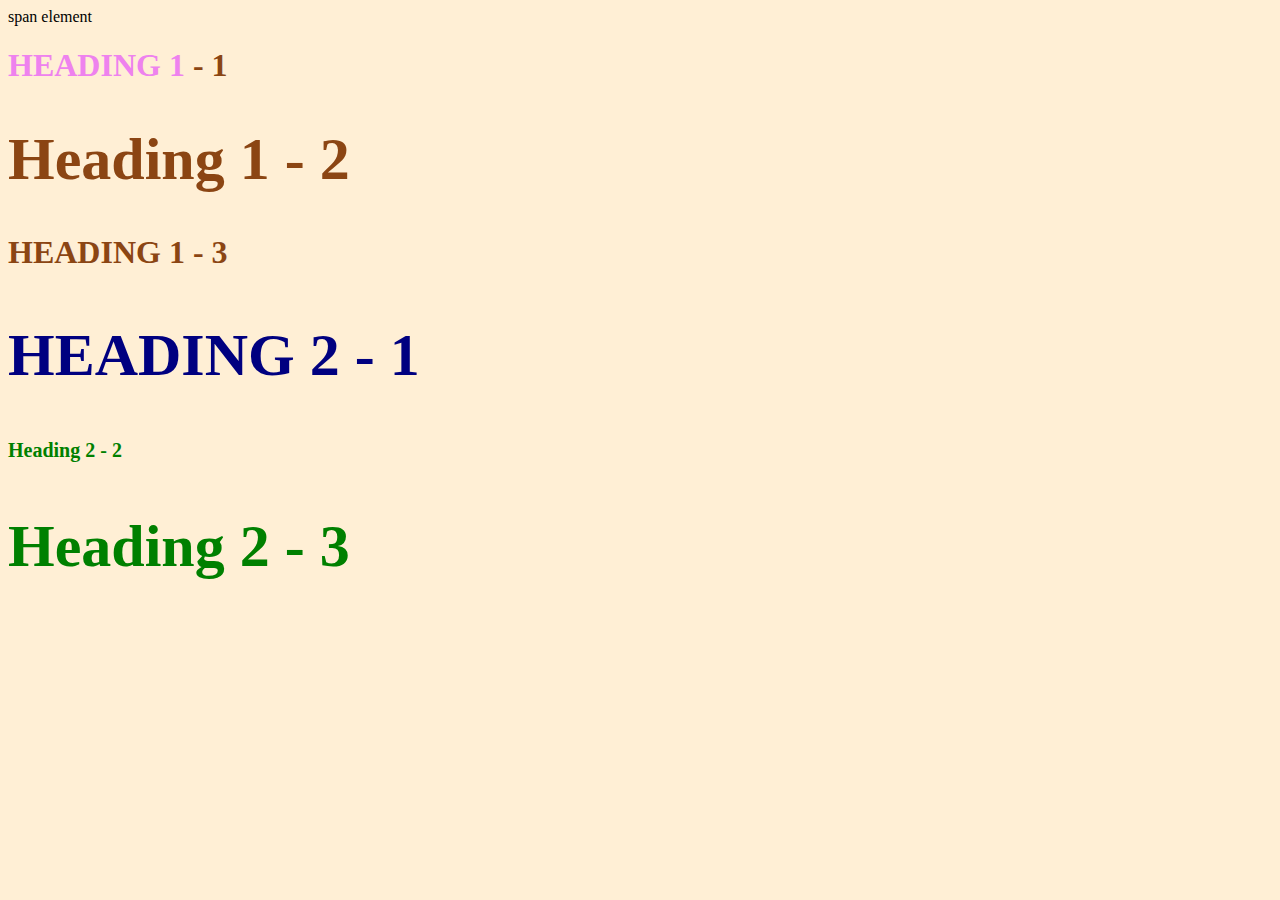
<file: style-test.html>
<!DOCTYPE html>
<html>
<head>
<link rel="stylesheet" href="css/test.css">
</head>
<body>
<span>span element</span>
<h1 class="uppercase"><span>Heading 1</span> - 1</h>      
<h1 class="big">Heading 1 - 2</h>
<h1 class="uppercase">Heading 1 - 3</h>
<h2 class="big uppercase">Heading 2 - 1</h2>
<h2>Heading 2 - 2</h2>
<h2 class="big">Heading 2 - 3</h2>
</body>
</html>
</file>
<file: css/test.css>
body{
          background-color: papayawhip;
}

h1{
font-size: 80;
color: saddlebrown;
}

h2{
font-size: 20px;
color: green;
}

.big{
font-size: 60px;
}

.uppercase{
text-transform: uppercase;
}

.big.uppercase{
color: navy; 
}

h1 span{
color: violet;
}
</file>
